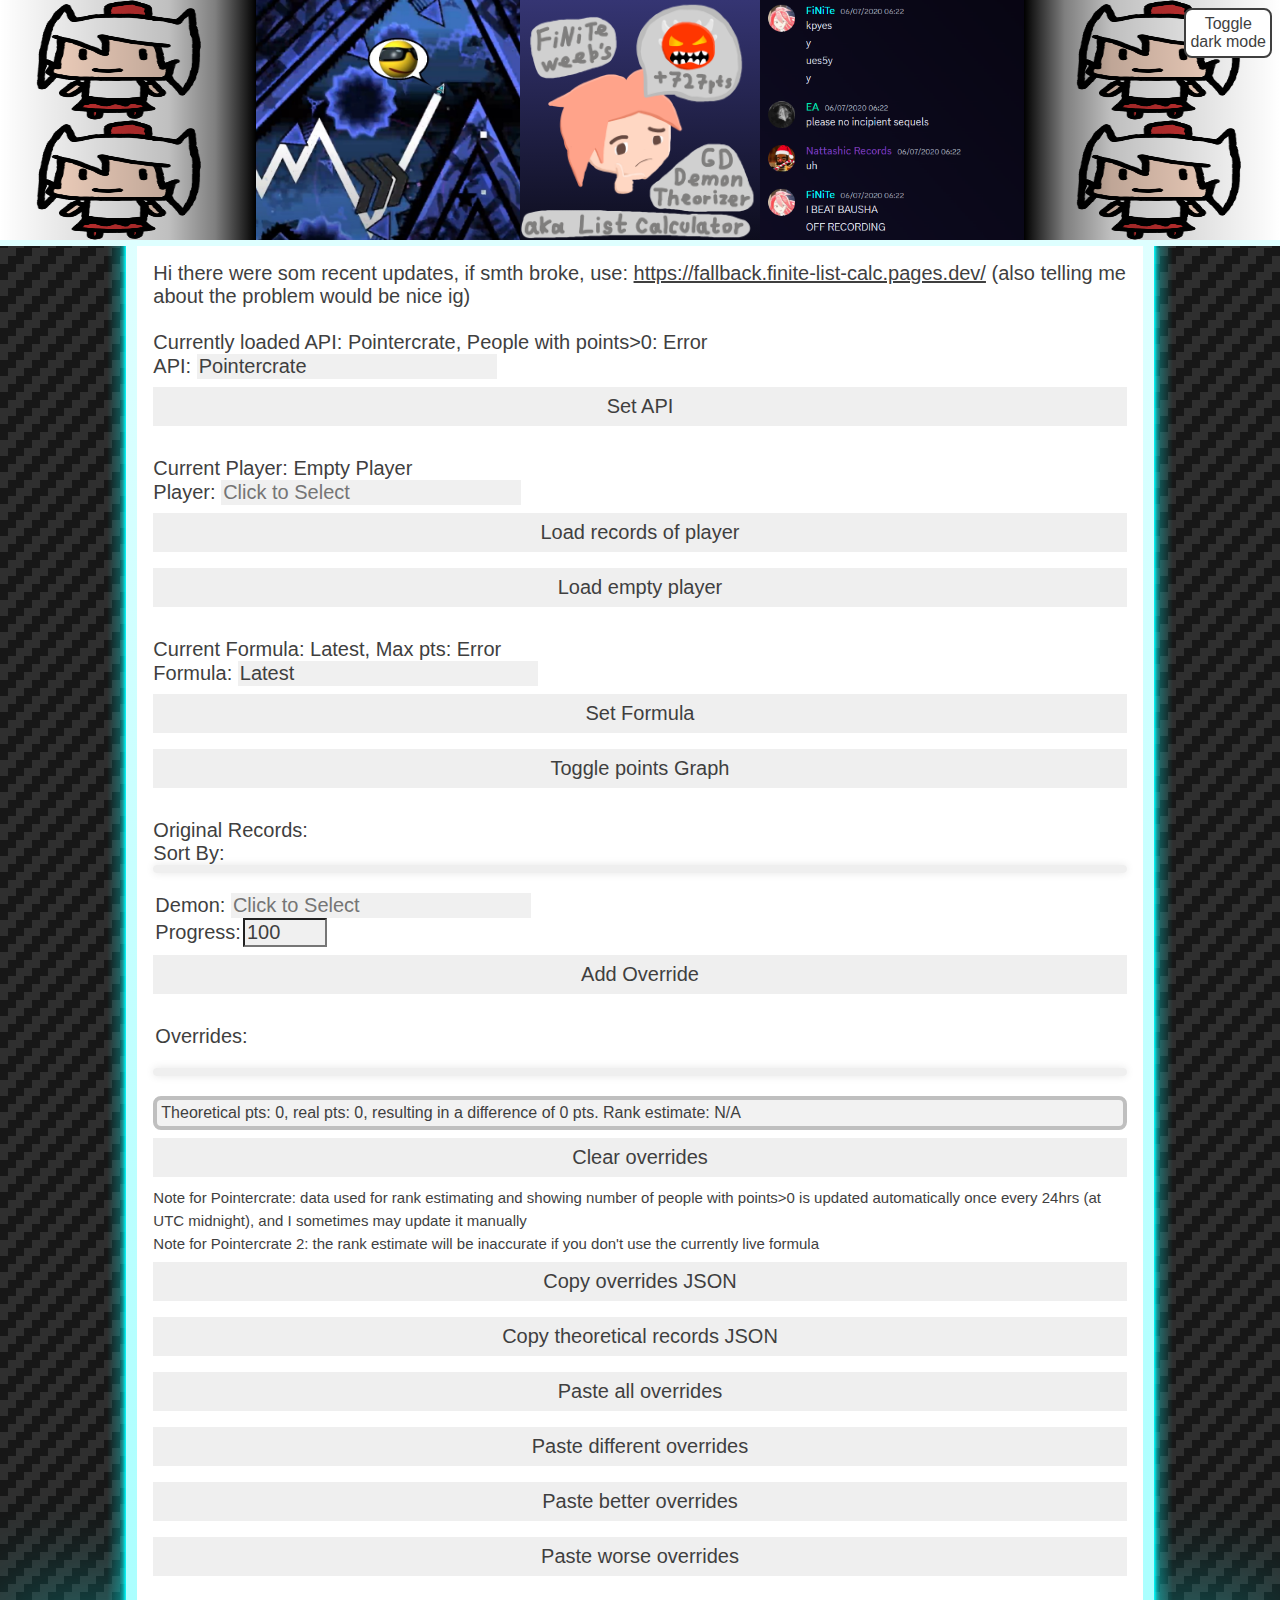
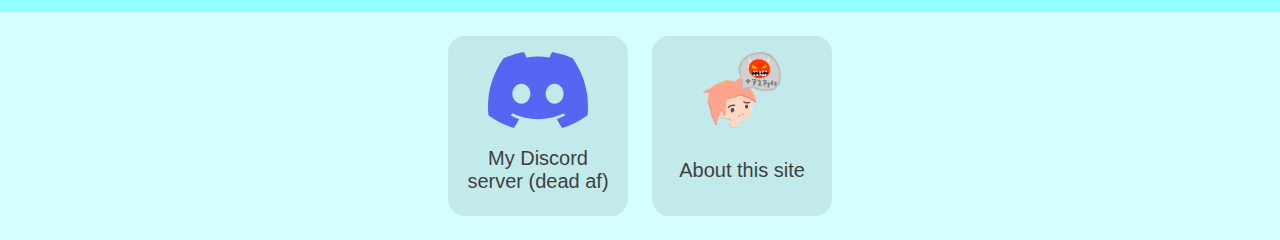
<file: index.html>
<!DOCTYPE html>
<html>
<head>
	<title>FiNiTe's Geometry Dash List Calculator</title>
	<meta name="viewport" content="width=device-width, initial-scale=1.0">
	<link type="text/css" rel="stylesheet" href="/css/mainSiteStuff.css" />
	<link type="text/css" rel="stylesheet" href="/css/calcStuff.css" />
	<meta content="FiNiTe's Geometry Dash List Calculator" property="og:title" />
	<meta content="GD List calculator aka DemonTheorizer: How many Geometry Dash demonlist points would I have if I got x% on y demon????? Supports Pointercrate, LRR List, the Insane Demon List, and AREDL" property="og:description" />
	<meta name="description" content="GD List calculator aka DemonTheorizer: How many Geometry Dash demonlist points would I have if I got x% on y demon????? Supports Pointercrate, LRR List, the Insane Demon List, and AREDL"/>
	<meta content="https://list-calc.finite-weeb.xyz" property="og:url" />
	<meta content="https://list-calc.finite-weeb.xyz/images/finiteThinkV3_icon_alt_512.png" property="og:image" />
</head>
<body>
	<div id="aboutContainer" hidden>
		<div id="aboutContent" class="background blueLinks">
		<h>About me:</h>
		<p>Hi! I'm FiNiTe/FiNiTe_weeb, I'm a GD player, I used to have list points, though not sure if I will have them again......</p>
		<p>Linktree: <a href="https://linktr.ee/finite_weeb" target="_blank">https://linktr.ee/finite_weeb</a></p>
		<p>Fun fact, im listening to creo - carnivores as im writing this</p>
		<br>
		<h>About this site:</h>
		<p>At some point I was curious about calculating points, and saw that some others were too, so I decided I want to make a list point calculator, originally, it was a userscript (found at <a href="https://github.com/FiNiTe-Weeb/DemonTheorizer" target="_blank">https://github.com/FiNiTe-Weeb/DemonTheorizer</a>) which would show a calculator on the pointercrate stats viewer, eventually, I decided to move it to a site, which made using it for new people alot easier, as they didn't need to figure out how to get Tampermonkey, or another userscript manager, and then actually figure out how to install the script. At first I didn't have a domain so I just put it on <a href="https://sites.google.com/view/finites-demon-theorizer/home" target="_blank">https://sites.google.com/view/finites-demon-theorizer/home</a> (the code for this is also in the previously linked github repo)</p>
		
		<p>Some time later I got a domain cuz I thought it would be cool, and figured I may aswell put the list calc here, and also maybe put more effort into it, and that's how this site came to be, it's current extras over the google-sites site are: better styling, a dark mode (top-right if u didn't notice), an about page (hi), fixes for the dropdown selector stuff, some random bug fixes, and also support for more than just the Pointercrate list.</p>
		
		<h>Other Info:</h>
		<p>Slightly outdated version of this site, incase I make an update that breaks something, can be found at: <a href="https://fallback.finite-list-calc.pages.dev/">https://fallback.finite-list-calc.pages.dev/</a>, pls also tell me about the problem u found</p>
		<p>For anyone curious, this site is a Cloudflare static site, meaning I get free hosting lol, if for whatever reason I forget to pay the domain renewall stuff, this site should still be available at: <a href="https://finite-list-calc.pages.dev" target="_blank">https://finite-list-calc.pages.dev</a>.</p>
		<br>The domain was bought on namecheap for like 20 eur for 3 years (first year has a big discount so on average its abit under 10eur per year long-term).
		<br>GitHub repo for this site: <a href="https://github.com/FiNiTe-Weeb/DemonTheorizerNewStandalone" target="_blank">https://github.com/FiNiTe-Weeb/DemonTheorizerNewStandalone</a>
		<br>If you wanna run a copy or derivative of this site:
			<ul>
				<li>I ask is that you credit me, and clearly link back to the original site.</li>
				<li>AND: If you don't stop using/remove calls to cf-worker.finite-weeb.xyz, please atleast inform me, as those are subject to usage limits cuz cloudflare free tier</li>
			</ul>
		</p>
		<br>
		<p>The character in the header background is Momiji Inubashiri from Touhou Project, drawn by me. The GD level shown in the header is my completion of Bausha Vortex by Pennutoh at 50%.</p>
		</div>
	</div>
	<div id="darkModeToggle" class="background">
		Toggle<br>dark mode
	</div>
	<header>
		<div class="headerBG"></div>
		<div class="headerBG right"></div>
		<div class="imgHeaderContainer">
			<div class="headerGradient"></div>
			<!--why does html add whitespace between images when theres space in the source thats so fucking stupid-->
			<img src="/images/bausha_close_call.jpg" style="height: 100%;" / ><img src="/images/finiteThinkV3_512.png" style="height: 100%;background: linear-gradient(0deg,#0d0d1d,#353573);" / ><img src="/images/beat_bausher_off_rec.png" style="height: 100%;" / >
			<div class="headerGradient flip"></div>
		</div>
	</header>
	<div class="topSpacer"></div>
	<div class="mainContainer">
		<div class="blurGradient"></div>
		<div class="background" style="width:100%; display:flex">
			<div class="mainSideDecoration"></div>
			<main>
				<div>Hi there were som recent updates, if smth broke, use: <a href="https://fallback.finite-list-calc.pages.dev/">https://fallback.finite-list-calc.pages.dev/</a> (also telling me about the problem would be nice ig)</div><!--todo: temp, remove (or hide) later ig-->
				<br>
				<div class="selector-outer">
					<span id="current-api">Currently loaded API: None</span><br>
					<span>API: </span>
					<div id="api-selector" class="selector">
						<input placeholder="Click to Select" type="search">
						<ul>
						</ul>
					</div>
					<button id="load-api">Set API</button>
				</div>
				<br>			
				<div class="selector-outer">
					<span id="current-player">Current Player: N/A</span><br>
					<span>Player: </span>
					<div id="player-selector" class="selector" data-api-search="player">
						<input placeholder="Click to Select" type="search">
						<ul>
						</ul>
					</div>
					<div>
						<div class="button-container col6"><button id="load-player-records">Load records of player</button></div><!--
						--><div class="button-container col6"><button id="load-empty-player">Load empty player</button></div>
					</div>
				</div><br>
				<div class="selector-outer">
					<span id="current-formula">Current Formula: N/A</span><br>
					<span>Formula: </span>
					<div id="formula-selector" class="selector" data-default="Latest" data-default-index-fallback="0">
						<input placeholder="Click to Select" type="search">
						<ul>
						</ul>
					</div>
					<div>
						<div class="button-container col6"><button id="load-formula">Set Formula</button></div><!--
						--><div class="button-container col6"><button id="toggle-points-graph">Toggle points Graph</button></div>
					</div>
				</div>
				<div id="points-graph-container" hidden>
					Pos:<span id="points-graph-pos-readout">N/A</span>, Score:<span id="points-graph-score-readout">N/A</span>
					<canvas id="points-graph-canvas"></canvas>
				</div>
				<br>
				<div>
					<span class="note-lowRefreshRateList">Note for LRR: in brackets is weighed score<br></span>
					<span>Original Records:</span>
					<div>
						<span>Sort By: </span>
						<ul class="sortable-sort-by-container" data-target-id="og-record-list">
						</ul>
					</div>
					<ul id="og-record-list" class="records-list sortable" data-template="${html}<div class=&quot;remove-rrec&quot; data-levelid=&quot;${levelID}&quot;></div>"></ul>
				</div>
				<div id="overrides-container" class="selector-outer">
					<span>Demon: </span>
					<div id="level-selector" class="selector">
						<input placeholder="Click to Select">
						<ul>
						</ul>
					</div>
					<br>
					<div>
						<span>Progress:<span>
						<input type="number" id="progress-input" min=0 max=100 placeholder="%" value=100>
					</div>
					<button id="add-override-button">Add Override</button>
					<br>
					<br>
					<span>Overrides:</span>
					<ul id="override-list" class="records-list"></ul>
					<div id="overrides-result"></div>
					<div>
						<button id="clear-overrides">Clear overrides</button>
					</div>
					<div class="note-pointercrate" style="font-size:0.75rem;">Note for Pointercrate: data used for rank estimating and showing number of people with points>0 is updated automatically once every 24hrs (at UTC midnight), and I sometimes may update it manually<br></div>
					<div class="note-pointercrate" style="font-size:0.75rem;">Note for Pointercrate 2: the rank estimate will be inaccurate if you don't use the currently live formula
					<div class="note-aredl" style="font-size:0.75rem;">Note for AREDL: data used for rank estimating and showing number of people with points>0 is updated automatically once every 24hrs (at UTC midnight), and I sometimes may update it manually<br></div>
					<div>
						<div class="button-container col6"><button id="copy-overrides-json">Copy overrides JSON</button></div><!--
						--><div class="button-container col6"><button id="copy-trec-json">Copy theoretical records JSON</button></div>
					</div>
					<div>
						<div class="button-container col6"><button id="paste-all-overrides">Paste all overrides</button></div><!--
						--><div class="button-container col6"><button id="paste-different-overrides">Paste different overrides</button></div>
					</div>
					<div>
						<div class="button-container col6"><button id="paste-better-overrides">Paste better overrides</button></div><!--
						--><div class="button-container col6"><button id="paste-worse-overrides">Paste worse overrides</button></div>
					</div>
				</div>
			</main>
			<div class="mainSideDecoration"></div>
		</div>
		<!--niflheim reference-->
		<div class="blurGradient flip"></div>
	</div>
	<footer>
		<div class="footerTop"></div>
		<div class="flexItemContainer">
			<a href="https://discord.gg/Ss4DKUB" target="_blank" class="footerItem">
				<div class="smallImgContainer">
					<img class="smallImg discordLogo">
				</div>
				<div class="footerItemLabelContainer">
					<div class="footerItemLabel">My Discord server (dead af)</div>
				</div>
			</a>
			<div onclick="aboutOpen()" class="footerItem">
				<div class="smallImgContainer">
					<img class="smallImg weebLogo">
				</div>
				<div class="footerItemLabelContainer">
					<div class="footerItemLabel">About this site</div>
				</div>
			</div>
		</div>
	</footer>
	
	<script type="text/javascript" src="scripts/logger.js?v=727"></script>
	<script type="text/javascript" src="scripts/utils.js?v=727"></script>
	
	<script type="text/javascript" src="scripts/ApiInterface.js?v=727"></script>
	<script type="text/javascript" src="scripts/ApiPointercrate.js?v=728"></script>
	<script type="text/javascript" src="scripts/ApiAREDL.js?v=727"></script>
	<script type="text/javascript" src="scripts/ApiInsaneDemonList.js?v=727"></script>
	<script type="text/javascript" src="scripts/ApiLowRefreshRateList.js?v=727"></script>
	<script type="text/javascript" src="scripts/selectors.js?v=727"></script>
	<script type="text/javascript" src="scripts/sortable.js?v=727"></script>
	<script type="text/javascript" src="scripts/popup.js?v=727"></script>
	<script type="text/javascript" src="scripts/pointsGraph.js?v=727"></script>
	
	<script type="text/javascript" src="scripts/playerState.js?v=727"></script>
	<script type="text/javascript" src="scripts/calcState.js?v=727"></script>
	<script type="text/javascript" src="scripts/overridesHandler.js?v=727"></script>
	<script type="text/javascript" src="/script.js?v=727"></script>
	
	<script type="text/javascript">
		function toggleDark(){
			let darkEnabled=document.body.classList.toggle("dark");
			PointsGraph.graphs["points-graph-canvas"].draw();
			setCookie("darkmode",darkEnabled);
		}
		document.getElementById("darkModeToggle").addEventListener("click",toggleDark);
		
		function setCookie(name, val, secondsToLive=14515200){ //24 weeks is default lifetime
			let nowTimeStamp=(new Date()).getTime();
			let expiryTimeStamp=nowTimeStamp+secondsToLive*1000;
			let expiryStr="expires="+(new Date(expiryTimeStamp)).toUTCString();
			document.cookie=name+"="+val+";"+expiryStr+";path=/;samesite=strict";
		}
		function getCookie(name){
			let splitCookies=document.cookie.split(";");
			for(let i=0;i<splitCookies.length;i++){
				let splitCookie=splitCookies[i];
				//remove leading whitespace
				while(splitCookie[0]==" "){
					splitCookie=splitCookie.substr(1);
				}
				let lastIndex=splitCookie.length-1;
				//remove trailing whitespace
				while(splitCookie[lastIndex]==" "){
					splitCookie=splitCookie.substr(0,lastIndex); //reminder: substr 2nd param is length, substring 2nd param is index
				}
				let cookieKeyVal=splitCookie.split("=");
				if(cookieKeyVal[0]==name){
					return cookieKeyVal[1];
				}
			}
			return null;
		}
		function delCookie(name){
			setCookie(name,"",0);
		}
		
		if(getCookie("darkmode")=="true"){
			toggleDark();
		}
		
		function aboutOpen(pushState=true){
			document.getElementById("aboutContainer").hidden=false;
			document.body.style.overflowY="hidden";
			if(pushState){
				history.pushState({about:true},"");
			}
		}
		
		function aboutClose(goBack=true){
			document.getElementById("aboutContainer").hidden=true;
			document.body.style.overflowY="";
			if(goBack){
				history.back();
			}
		}
		
		document.getElementById("aboutContainer").addEventListener("click",function(evt){
			if(evt.target.id=="aboutContainer"){aboutClose();}
		});
		document.addEventListener("keyup",function(evt){
			if(evt.key=="Escape"){aboutClose();}
		});
		window.addEventListener("popstate",function(evt){
			if(evt.state!=null&&evt.state.about){
				aboutOpen(false);
			}else{
				aboutClose(false);
			}
		});
		window.addEventListener("load",function(evt){
			if(history.state!=null&&history.state.about){
				aboutOpen(false);
			}
		});
	</script>
</body>
</html>
</file>
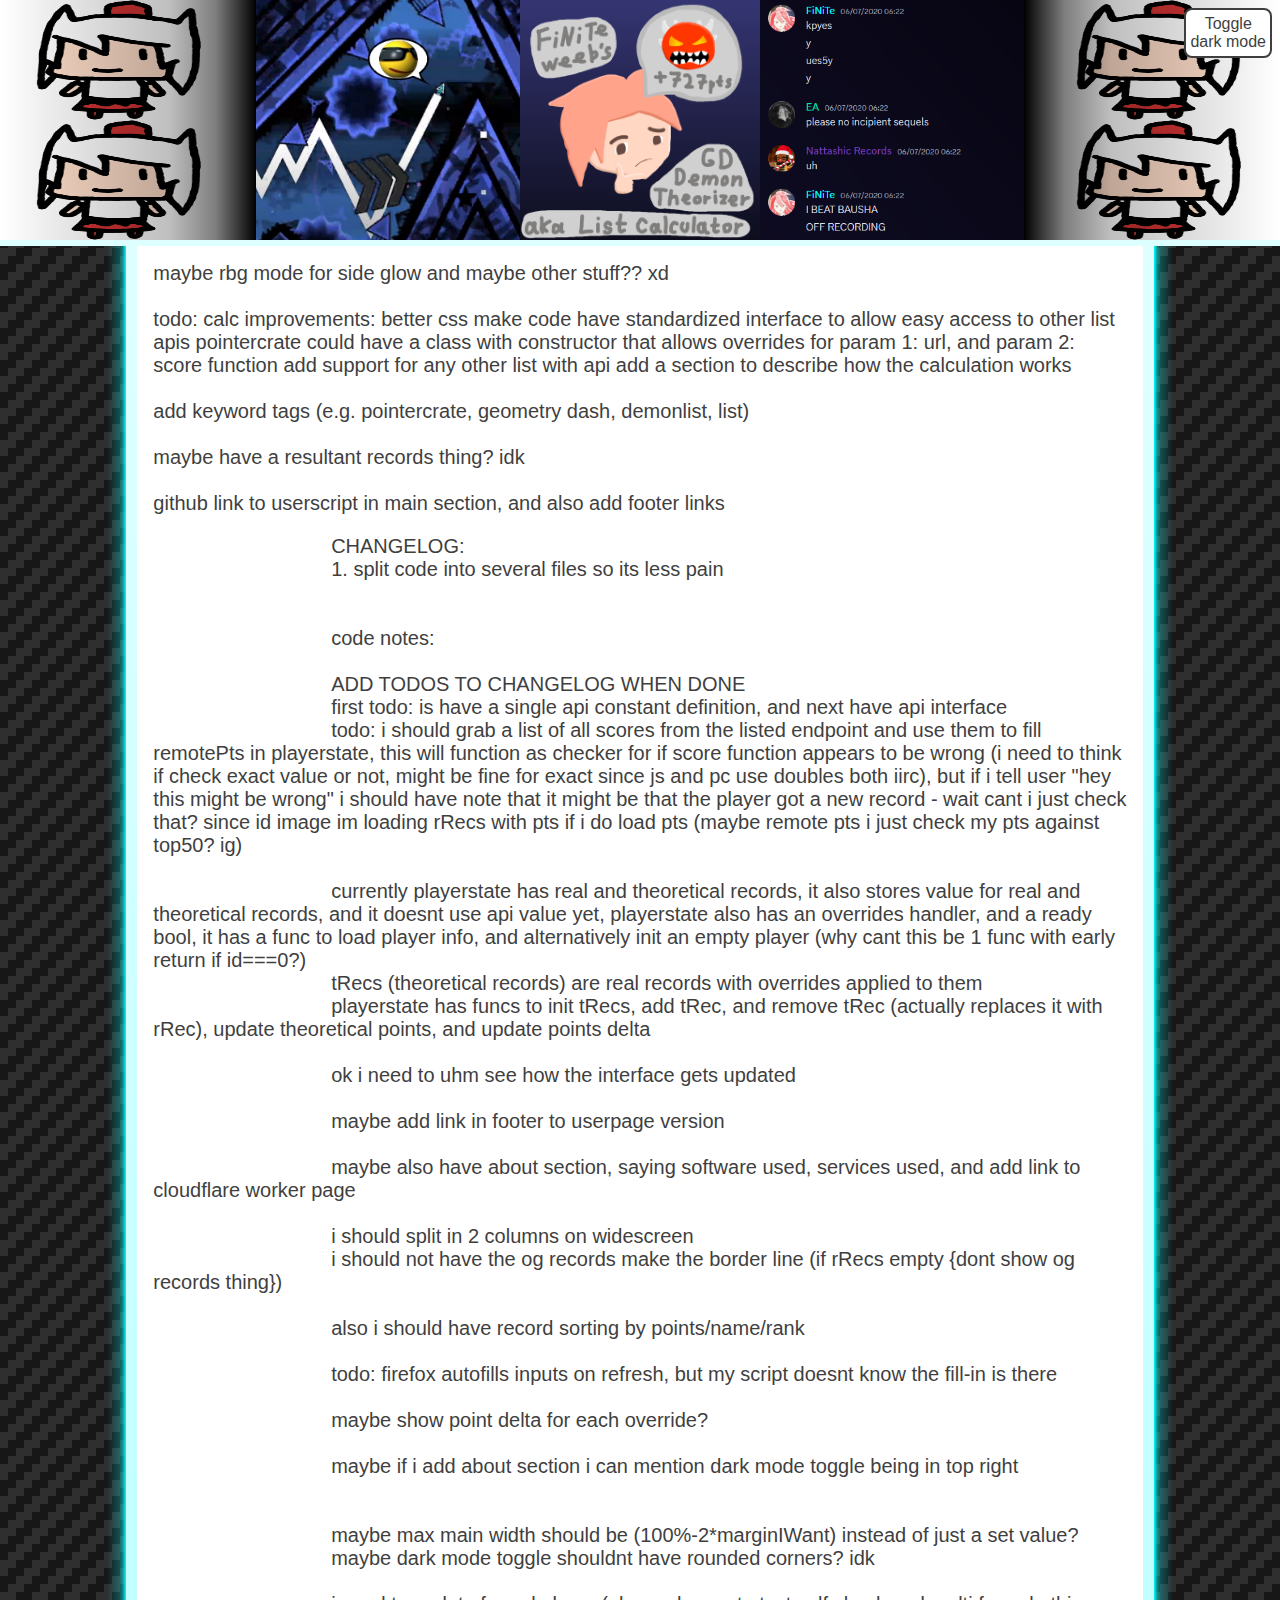
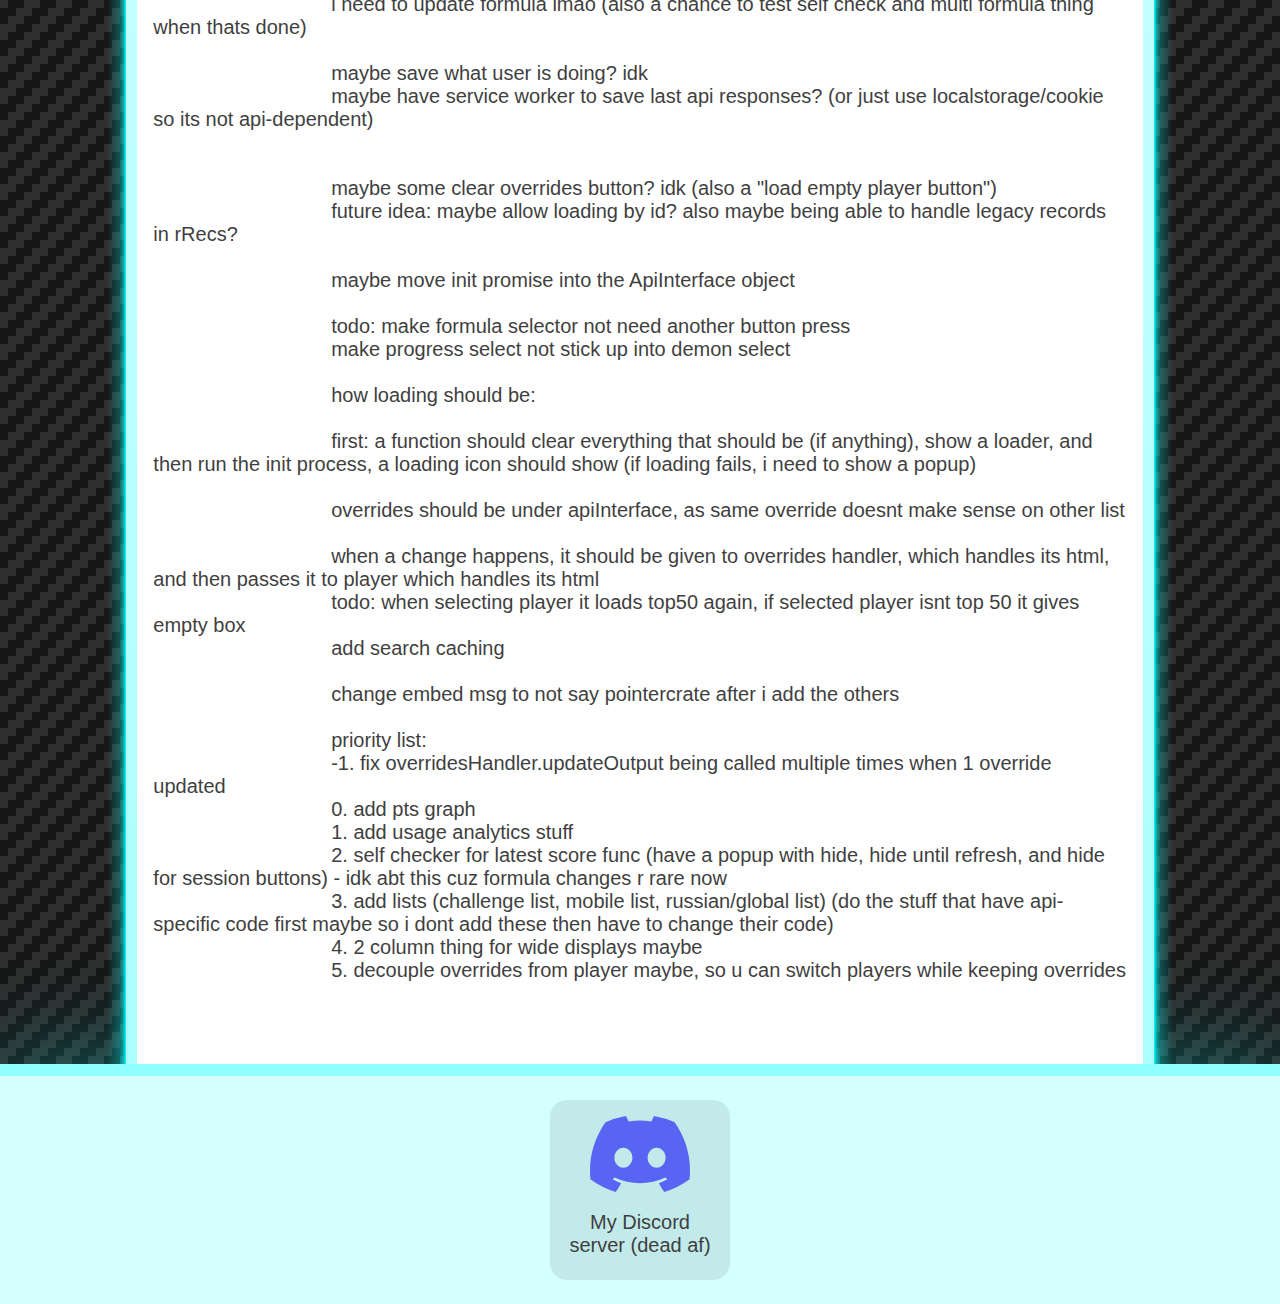
<file: temp_test_bg.html>
<!DOCTYPE html>
<html>
<head>
	<title>FiNiTe's GD List Calculator (test&amp;todos page)</title>
	<meta name="viewport" content="width=device-width, initial-scale=1.0">
	<link type="text/css" rel="stylesheet" href="/css/mainSiteStuff.css" />
</head>
<body>
	<div id="darkModeToggle" class="background">
		Toggle<br>dark mode
	</div>
	<header>
		<div class="headerBG"></div>
		<div class="headerBG right"></div>
		<div class="imgHeaderContainer">
			<div class="headerGradient"></div>
			<!--why does html add whitespace between images when theres space in the source thats so fucking stupid-->
			<img src="/images/bausha_close_call.jpg" style="height: 100%;" / ><img src="/images/finiteThinkV3_512.png" style="height: 100%;background: linear-gradient(0deg,#0d0d1d,#353573);" / ><img src="/images/beat_bausher_off_rec.png" style="height: 100%;" / >
			<div class="headerGradient flip"></div>
		</div>
	</header>
	<div class="topSpacer"></div>
	<div class="mainContainer">
		<div class="blurGradient"></div>
		<div class="background" style="width:100%; display:flex">
			<div class="mainSideDecoration"></div>
			<main>
				maybe rbg mode for side glow and maybe other stuff?? xd
				<br><br>
				todo: calc improvements:
				better css
				make code have standardized interface to allow easy access to other list apis
				pointercrate could have a class with constructor that allows overrides for param 1: url, and param 2: score function
				add support for any other list with api
				add a section to describe how the calculation works
				<br><br>
				add keyword tags (e.g. pointercrate, geometry dash, demonlist, list)
				<br><br>
				maybe have a resultant records thing? idk
				<br><br>
				github link to userscript in main section, and also add footer links
				
				
				
				
				<pre>
				CHANGELOG:
				1. split code into several files so its less pain
				
				
				code notes:
				
				ADD TODOS TO CHANGELOG WHEN DONE
				first todo: is have a single api constant definition, and next have api interface
				todo: i should grab a list of all scores from the listed endpoint and use them to fill remotePts in playerstate, this will function as checker for if score function appears to be wrong (i need to think if check exact value or not, might be fine for exact since js and pc use doubles both iirc), but if i tell user "hey this might be wrong" i should have note that it might be that the player got a new record - wait cant i just check that? since id image im loading rRecs with pts if i do load pts (maybe remote pts i just check my pts against top50? ig)
				
				currently playerstate has real and theoretical records, it also stores value for real and theoretical records, and it doesnt use api value yet, playerstate also has an overrides handler, and a ready bool, it has a func to load player info, and alternatively init an empty player (why cant this be 1 func with early return if id===0?)
				tRecs (theoretical records) are real records with overrides applied to them
				playerstate has funcs to init tRecs, add tRec, and remove tRec (actually replaces it with rRec), update theoretical points, and update points delta
				
				ok i need to uhm see how the interface gets updated
				
				maybe add link in footer to userpage version
				
				maybe also have about section, saying software used, services used, and add link to cloudflare worker page
				
				i should split in 2 columns on widescreen
				i should not have the og records make the border line (if rRecs empty {dont show og records thing})
				
				also i should have record sorting by points/name/rank
				
				todo: firefox autofills inputs on refresh, but my script doesnt know the fill-in is there
				
				maybe show point delta for each override?
				
				maybe if i add about section i can mention dark mode toggle being in top right
				
				
				maybe max main width should be (100%-2*marginIWant) instead of just a set value?
				maybe dark mode toggle shouldnt have rounded corners? idk
				
				i need to update formula lmao (also a chance to test self check and multi formula thing when thats done)
				
				maybe save what user is doing? idk
				maybe have service worker to save last api responses? (or just use localstorage/cookie so its not api-dependent)
				
				
				maybe some clear overrides button? idk (also a "load empty player button")
				future idea: maybe allow loading by id? also maybe being able to handle legacy records in rRecs?
				
				maybe move init promise into the ApiInterface object
				
				todo: make formula selector not need another button press
				make progress select not stick up into demon select
				
				how loading should be:

				first: a function should clear everything that should be (if anything), show a loader, and then run the init process, a loading icon should show (if loading fails, i need to show a popup)
				
				overrides should be under apiInterface, as same override doesnt make sense on other list
				
				when a change happens, it should be given to overrides handler, which handles its html, and then passes it to player which handles its html
				todo: when selecting player it loads top50 again, if selected player isnt top 50 it gives empty box
				add search caching
				
				change embed msg to not say pointercrate after i add the others
				
				priority list:
				-1. fix overridesHandler.updateOutput being called multiple times when 1 override updated
				0. add pts graph
				1. add usage analytics stuff
				2. self checker for latest score func (have a popup with hide, hide until refresh, and hide for session buttons) - idk abt this cuz formula changes r rare now
				3. add lists (challenge list, mobile list, russian/global list) (do the stuff that have api-specific code first maybe so i dont add these then have to change their code)
				4. 2 column thing for wide displays maybe
				5. decouple overrides from player maybe, so u can switch players while keeping overrides
				
				</pre>
			</main>
			<div class="mainSideDecoration"></div>
		</div>
		<!--niflheim reference-->
		<div class="blurGradient flip"></div>
	</div>
	<footer>
		<div class="footerTop"></div>
		<div class="flexItemContainer">
			<a href="https://discord.gg/Ss4DKUB" target="_blank" class="footerItem">
				<div class="smallImgContainer">
					<img class="smallImg discordLogo">
				</div>
				<div class="footerItemLabelContainer">
					<div class="footerItemLabel">My Discord server (dead af)</div>
				</div>
			</a>
		</div>
	</footer>
	
	<script type="text/javascript">
		function toggleDark(){
			let darkEnabled=document.body.classList.toggle("dark");
			setCookie("darkmode",darkEnabled);
		}
		document.getElementById("darkModeToggle").addEventListener("click",toggleDark);
		
		function setCookie(name, val, secondsToLive=14515200){ //24 weeks is default lifetime
			let nowTimeStamp=(new Date()).getTime();
			let expiryTimeStamp=nowTimeStamp+secondsToLive*1000;
			let expiryStr="expires="+(new Date(expiryTimeStamp)).toUTCString();
			document.cookie=name+"="+val+";"+expiryStr+";path=/;samesite=strict";
		}
		function getCookie(name){
			let splitCookies=document.cookie.split(";");
			for(let i=0;i<splitCookies.length;i++){
				let splitCookie=splitCookies[i];
				//remove leading whitespace
				while(splitCookie[0]==" "){
					splitCookie=splitCookie.substr(1);
				}
				let lastIndex=splitCookie.length-1;
				//remove trailing whitespace
				while(splitCookie[lastIndex]==" "){
					splitCookie=splitCookie.substr(0,lastIndex); //reminder: substr 2nd param is length, substring 2nd param is index
				}
				let cookieKeyVal=splitCookie.split("=");
				if(cookieKeyVal[0]==name){
					return cookieKeyVal[1];
				}
			}
			return null;
		}
		function delCookie(name){
			setCookie(name,"",0);
		}
		
		if(getCookie("darkmode")=="true"){
			toggleDark();
		}
	</script>
</body>
</html>
</file>
<file: css/mainSiteStuff.css>
/*
		light to dark:
		rgba(0,255,255,1) to rgba(0,25,100,1)
		*/
		*{
			font-size:20px;
			font-family:montserrat,sans-serif;
			color:rgb(63,63,63);
		}
		
		#darkModeToggle{
			font-size:16px;
			position:fixed;
			top:8px;
			right:8px;
			z-index:290;
			text-align:center;
			display:flex;
			aspect-ratio:2;
			padding:4px;
			border: solid 2px rgb(63,63,63);
			border-radius:8px;
			align-items:center;
			cursor:pointer;
		}
		#darkModeToggle:hover{
			background:#7F7F7F;
		}
		
		.dark *{
			color:white;
		}
		
		.background{
			background:white;
		}
		.dark .background{
			background:rgb(40,40,40);
		}
		
		body{
			margin:0px;
			background-image:url("/images/tileable_pattern.png")
		}
		
		header{
			height:240px;
			width:100%;
			/*background-image:url("images/tileable_pattern_flip.png");*/
			background:white;
			position:relative; /*allow children to 100% size of this-->*/
		}
		.dark header{
			background:rgb(23,23,23);
		}
		.imgHeaderContainer{
			height:100%;
			display:flex;
			justify-content:center;
			position:relative; /*let it hav z index*/
			overflow:hidden;
		}
		.headerGradient{
			width:100%;
			background:linear-gradient(90deg,rgba(0,0,0,0) 0%,rgba(0,0,0,0.25) 66% 0%,rgba(0,0,0,0.5) 84%,rgba(0,0,0,0.75) 92%,rgba(0,0,0,1) 100%);
			/*background:linear-gradient(90deg,rgba(0,0,0,0.5) 0%,rgba(0,0,0,0.75) 100%);*/
		}
		.headerGradient.flip{
			background:linear-gradient(270deg,rgba(0,0,0,0) 0%,rgba(0,0,0,0.25) 66% 0%,rgba(0,0,0,0.5) 84%,rgba(0,0,0,0.75) 92%,rgba(0,0,0,1) 100%);
		}
		.headerBG{
			/*background-size:calc((100% - 767px)/2) 33%; W I D E*/
			background-size:240px 120px;
			display:block;
			position:absolute;
			height:100%;
			width:50%;
			background-image:url("/images/momiji_yay.png");
		}
		.dark .headerBG{
			background-image:url("/images/momiji_yay_dark.png");
		}
		.headerBG.right{
			background-position: right top;
			right:0px;
		}
		.topSpacer{
			background: rgb(222, 255, 255);
			height:6px;
		}
		.dark .topSpacer{
			background: rgb(47, 47, 47);
		}
		.mainContainer{
			display:flex;
			margin-left:auto;
			margin-right:auto;
			/*min-height:100vh; /*todo: prob will need changing*/
			min-height:calc(100vh - 486px);
			max-width: min(83.33%, 1280px);
			/*box-shadow: 0px 0px 20px rgb(0,255,255);*/ /*this looks bad at the top and bottom, cuz the blur near the corners is rounded*/
			
			position:relative;
			z-index:200; /* without this the footer goes over the player selector list lmao*/
		}
		.dark .mainContainer{
			/*box-shadow: 0px 0px 20px rgb(0,25,100);*/
		}
		.blurGradient{
			width:20px;
			display:inline-block;
			background:linear-gradient(90deg,rgba(0,255,255,0) 0%,rgba(0,255,255,0.25) 66% 0%,rgba(0,255,255,0.5) 84%,rgba(0,255,255,0.75) 92%,rgba(0,255,255,1) 100%);
		}
		.blurGradient.flip{
			background:linear-gradient(270deg,rgba(0,255,255,0) 0%,rgba(0,255,255,0.25) 66% 0%,rgba(0,255,255,0.5) 84%,rgba(0,255,255,0.75) 92%,rgba(0,255,255,1) 100%);
		}
		.dark .blurGradient{
			background:linear-gradient(90deg,rgba(0,25,100,0) 0%,rgba(0,25,100,0.25) 66% 0%,rgba(0,25,100,0.5) 84%,rgba(0,25,100,0.75) 92%,rgba(0,25,100,1) 100%);
		}
		.dark .blurGradient.flip{
			background:linear-gradient(270deg,rgba(0,25,100,0) 0%,rgba(0,25,100,0.25) 66% 0%,rgba(0,25,100,0.5) 84%,rgba(0,25,100,0.75) 92%,rgba(0,25,100,1) 100%);
		}
		.flip{
			/*transform: rotate(180deg); this SHOULD work but NOOO chrome has to be a fucking moron and leave gaps because rounding numbers properly is too hard*/
		}
		.mainSideDecoration{
			display:block;
			width:12px;
			background:linear-gradient(0deg,rgba(0,255,255,0.33),rgba(63,255,255,0.17));
		}
		.dark .mainSideDecoration{
			background:linear-gradient(0deg,rgba(0,25,100,0.33),rgba(80,80,80,0.17));
		}
		main{
			padding:16px;
			width:100%;
		}
		main pre{
			white-space: pre-wrap;
		}
		footer{
			box-shadow:0px 0px 100px rgba(0,255,255,0.33);
			z-index: 100;
			position: absolute;
			background:rgb(213, 255, 255);
			height:240px;
			width:100%
		}
		.dark footer{
			box-shadow:0px 0px 100px rgba(0,25,100,0.33);
			/*background:rgb(0, 25, 100); 1/6th this
			background:rgb(40,40,40); 5/6ths this*/
			background:rgb(33,37,50);
		}
		.footerTop{
			display:block;
			height:12px;
			width:100%;
			background-color:rgba(0,255,255,0.33);
		}
		.dark .footerTop{ background-color:rgba(0,25,100,0.33); }
		
		.flexItemContainer{
			display:flex;
			justify-content: center;
		}
		
		.footerItem{
			height:180px;
			width:180px;
			background:rgba(0,0,0,0.0833);
			border-radius:17px;
			margin-top:24px;
			margin-bottom:24px;
			margin-left:12px;
			margin-right:12px;
			text-decoration:none;
		}
		
		.footerItem:hover{ background:rgba(0,0,0,0.0417); }
		
		.dark .footerItem{ background:rgba(0,0,0,0.1667); }
		
		.dark .footerItem:hover{ background:rgba(0,0,0,0.0833); }
		
		.smallImgContainer{
			width:100%;
			height:108px;
			display:flex;
			justify-content:center;
		}
		
		.smallImg{ margin:16px; }
		
		.footerItemLabelContainer{
			display:flex;
			align-items:center;
			height:52px;
		}
		
		.footerItemLabel{
			text-align:center;
			width:100%;
			margin:16px;
		}
		
		.discordLogo{ content:url("/images/didcord_logo_blurple.svg"); }
		
		.dark .discordLogo{ content:url("/images/didcord_logo_white.svg"); }
		
		.weebLogo{ content:url("/images/finiteThinkV3_contentcropfrom512_notext.png"); }
		
		#aboutContainer{
			position:fixed;
			z-index:300;
			width:100%;
			height:100%;
			background:rgba(0,0,0,0.5);
			overflow-y:scroll;
		}
		
		#aboutContent{
			/*0px min, 80px max, 2nd param is a mapping which outputs 0px when 100% is 400 pixels, and outputs 80px when 100% is 600 pixels (200 pixels more)*/
			margin:clamp(0px,((100% - 400px)/200)*80,80px);
			padding:16px;
			border-width:2px;
			border-color:#BFBFBF;
			border-radius:8px;
			border-style: solid;
		}
		
		.dark #aboutContent{
			border-color:#3F3F3F;
		}
		
		#aboutContent a{
			color:#3F7F7F;
		}
		
		#aboutContent a:hover{
			color:#00FFFF;
		}
		
		.dark #aboutContent a{
			color:#1F7FFF;;
		}
		
		.dark #aboutContent a:hover{
			color:#3FBFFF;
		}
</file>
<file: css/calcStuff.css>
*{
			font-size:20px;
			font-family:montserrat,sans-serif;
		}
		
		/*selector styling begin*/
		.selector{
			width:300px;
			font-size:20px;
		}
		
		.selector input{
			width:100%;
			box-sizing:border-box;
			font-size:20px;
			border:none;
		}
		
		.selector>ul{
			position:absolute;
			background-color:rgba(255,255,255,1);
			width:300px;
			margin:0px;
			padding-inline-start:0px;
			max-height:600px;
			overflow-y:scroll;
			box-shadow:0px 0px 15px rgba(0,0,0,0.2); 
			
			display:none;
			opacity:0;
		}
		
		.dark .selector>ul{
			background-color:rgba(40,40,40,1);
		}
		
		.selector>ul.show{
			display:block;
			opacity:1;
		}
		
		.selector li{
			padding:4px;
			text-align:center;
			transition: background-color 500ms;
			background-color:rgba(255,255,255,1);
		}
		
		.dark .selector li{
			background-color:rgba(40,40,40,1);
		}
		
		.selector li:hover{
			background-color:rgba(193,193,193,1);
		}
		
		.dark .selector li:hover{
			background-color:rgba(16,16,16,1);
		}
		/*selector styling end*/
		
		::-webkit-scrollbar{
			background-color:white;
			width:12px;
		}
		
		::-webkit-scrollbar-thumb{
			background-color:#bfbfbf;
			border-radius:1024px;
		}
		
		#overrides-container span{
			font-size:20px;
			display:inline-block;
			margin-left:2px;
		}
		
		.selector-outer .selector{
			display:inline-block;
		}
		
		button{
			margin:0px;
			margin-top:8px;
			margin-bottom:8px;
			padding: 8px;
			border: none;
			transition:background-color 500ms;
			box-sizing:border-box;
			width:100%;
		}
		
		#og-record-list{
			margin-top:0;
		}
		
		[data-target-id="og-record-list"]{
			display:inline;
			padding-left:0;
		}
		
		.sortable-sort-by-container button{
			width:initial;
			padding: 4px;
		}
		
		button.selected{
			border: 2px solid #7F7F7F;
		}
		
		.sortable-sort-by-container li{
			list-style:none;
			display: inline;
			margin: 4px;
		}
		
		button:hover{
			background-color:rgb(223, 223, 223)
		}
		
		span{
			font-size:20px;
		}
		
		.records-list{
			max-height:500px;
			overflow-y:scroll;
			border: 4px solid #efefef;
			box-shadow: 0px 0px 8px rgb(0 0 0 / 10%);
			border-radius: 16px;
			line-height: 1.25em;
		}
		
		#overrides-result{
			font-size: 16px;
			background-color: rgba(191,191,191,0.20);
			border: solid rgba(191,191,191,1) 4px;
			border-radius: 8px; padding: 4px;
			transition: 600ms; font-size:16px;
		}
		
		.remove-override{
			margin:0px;
			padding:6px;
			margin-left:4px;
			width:initial;
			font-size:16px;
		}
		
		input{
			background:rgb(240,240,240);
		}
		
		.dark input,.dark button{
			background:rgb(32,32,32);
		}
		[class^="note-"]{
			display:none;
		}
		
		/*does css have smth like a capture group so i dont have to copy-pasta??*/
		[data-api="pointercrate"] .note-pointercrate{
			display: initial;
		}
		[data-api="aredl"] .note-aredl{
			display: initial;
		}
		[data-api="insaneDemonList"] .note-insaneDemonList{
			display: initial;
		}
		[data-api="lowRefreshRateList"] .note-lowRefreshRateList{
			display: initial;
		}
		[data-api="test"] .note-test{
			display: initial;
		}
		
		.remove-rrec{
			display: inline;
		}
		.remove-rrec:after{
			content: "\274C";
			font-size:0.75em;
			padding:4px;
		}
</file>
